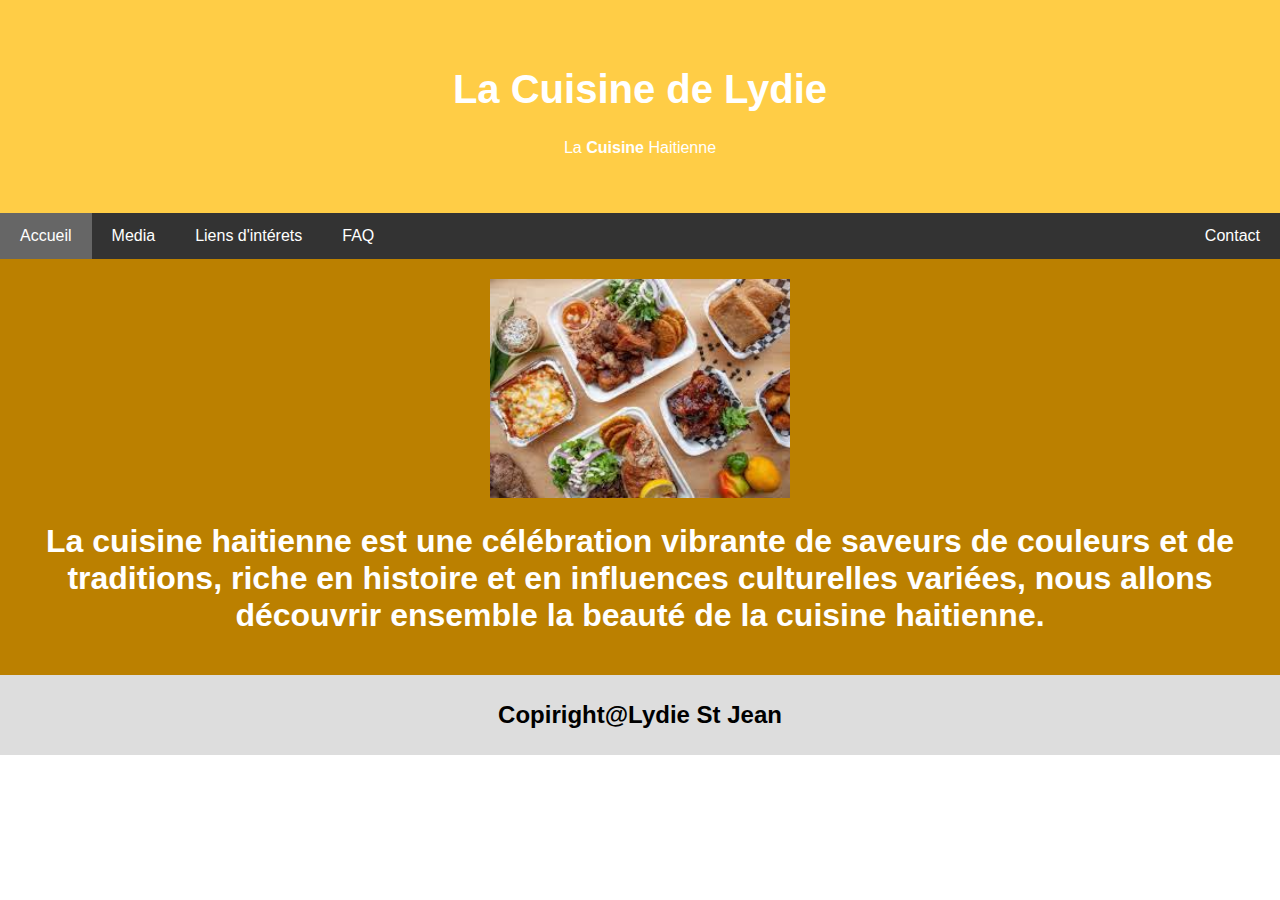
<file: index.html>
<!DOCTYPE html>
<html lang="fr">
<head>
<title>Acceuil</title>
<meta charset="UTF-8">
<meta name="viewport" content="width=device-width, initial-scale=1">
<link rel="stylesheet" type="text/css" href="AcceuilStyle.css">
</head>
<body>

<div class="header">
  <h1>La Cuisine de Lydie</h1>
  <p>La <b>Cuisine</b> Haitienne</p>
</div>

<div class="navbar">
  <a href="index.html" class="active">Accueil</a>
  <a href="Media.html">Media</a>
  <a href="Liens.html">Liens d'intérets</a>
  <a href="FAQ.html">FAQ</a>
  <a href="Contact.html" class="right">Contact</a>
</div>
<div class="fakeimg">
    <img src="AcceuilImage.jpg" alt="Cuisine" width="300px">
    <h1>La cuisine haitienne est une célébration vibrante de saveurs de couleurs et de traditions, riche en histoire et en influences culturelles variées, nous allons découvrir ensemble la beauté de la cuisine haitienne. </h1>
    <p>

    </p>
</div>

<div class="footer">
  <h2>Copiright@Lydie St Jean</h2>
</div>

</body>
</html>
</file>
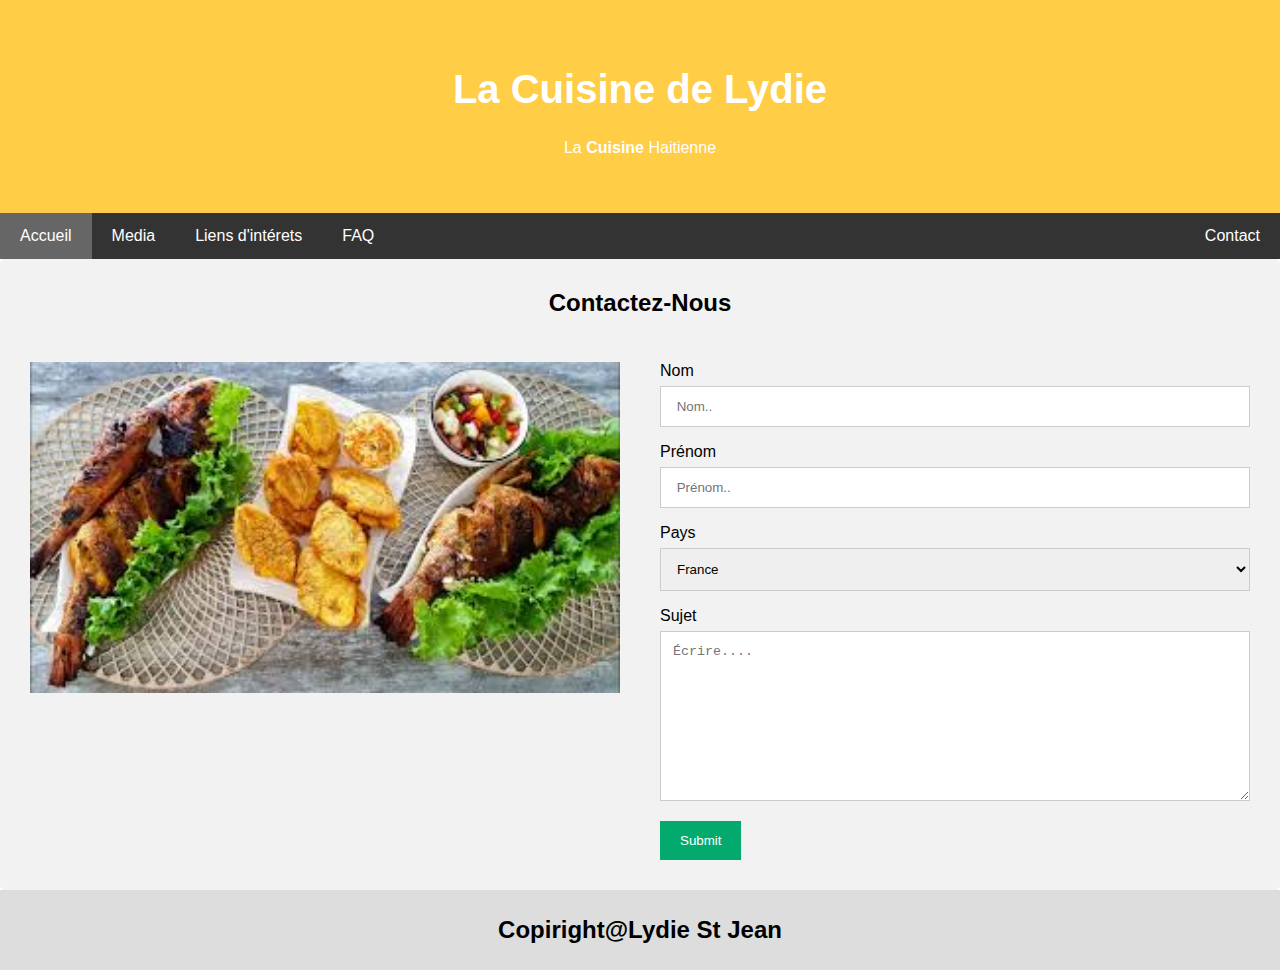
<file: Contact.html>
<!DOCTYPE html>
<html>
<head>
<meta name="viewport" content="width=device-width, initial-scale=1">
<link rel="stylesheet" type="text/css" href="AcceuilStyle.css">
<link rel="stylesheet" type="text/css" href="ContactStyle.css">
</head>
<body>

    <div class="header">
      <h1>La Cuisine de Lydie</h1>
      <p>La <b>Cuisine</b> Haitienne</p>
    </div>
    
    <div class="navbar">
        <a href="Acceuil.html" class="active">Accueil</a>
        <a href="Media.html">Media</a>
        <a href="Liens.html">Liens d'intérets</a>
        <a href="FAQ.html">FAQ</a>
        <a href="Contact.html" class="right">Contact</a>
    </div>


<div class="container">
  <div style="text-align:center">
    <h2>Contactez-Nous</h2>
  </div>
  <div class="row">
    <div class="column">
      <img src="ContactImage.jpg" style="width:100%">
    </div>
    <div class="column">
      <form action="/action_page.php">
        <label for="fname">Nom</label>
        <input type="text" id="fname" name="firstname" placeholder=" Nom..">
        <label for="lname">Prénom</label>
        <input type="text" id="lname" name="lastname" placeholder=" Prénom..">
        <label for="country">Pays</label>
        <select id="country" name="country">
          <option value="australia">France</option>
          <option value="canada">Canada</option>
          <option value="usa">USA</option>
        </select>
        <label for="subject">Sujet</label>
        <textarea id="subject" name="subject" placeholder="Écrire...." style="height:170px"></textarea>
        <input type="submit" value="Submit">
      </form>
    </div>
  </div>
</div>
<div class="footer">
    <h2>Copiright@Lydie St Jean</h2>
  </div>
</body>
</html>
</file>
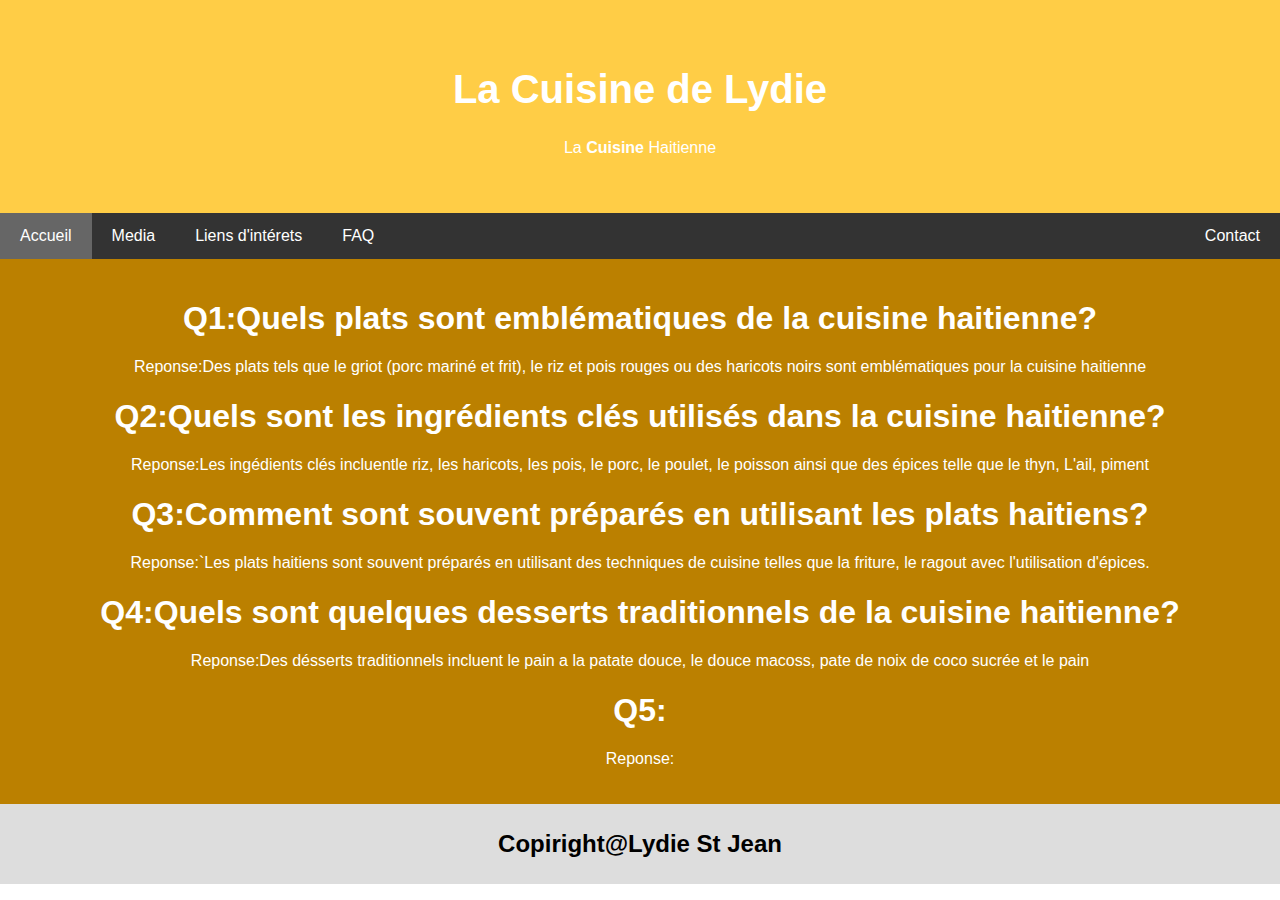
<file: FAQ.html>
<!DOCTYPE html>
<html lang="fr">
<head>
<title>accueil</title>
<meta charset="UTF-8">
<meta name="viewport" content="width=device-width, initial-scale=1">
<link rel="stylesheet" type="text/css" href="AcceuilStyle.css">
</head>
<body>

<div class="header">
  <h1>La Cuisine de Lydie</h1>
  <p>La <b>Cuisine</b> Haitienne</p>
</div>

<div class="navbar">
  <a href="Acceuil.html" class="active">Accueil</a>
  <a href="Media.html">Media</a>
  <a href="Liens.html">Liens d'intérets</a>
  <a href="FAQ.html">FAQ</a>
  <a href="Contact.html" class="right">Contact</a>
</div>
<div class="fakeimg">
<h1> Q1:Quels plats sont emblématiques de la cuisine haitienne? </h1>
<p> Reponse:Des plats tels que le griot (porc mariné et frit), le riz et pois rouges ou des haricots noirs sont emblématiques pour la cuisine haitienne </p>
<h1> Q2:Quels sont les ingrédients clés utilisés dans la cuisine haitienne?</h1>
<p> Reponse:Les ingédients clés incluentle riz, les haricots, les pois, le  porc, le poulet, le poisson ainsi que des épices telle que le thyn, L'ail, piment</p>
<h1> Q3:Comment sont souvent préparés en utilisant les plats haitiens? </h1>
<p>Reponse:`Les plats haitiens sont souvent préparés en utilisant des techniques de cuisine telles que la friture, le ragout avec l'utilisation d'épices.</p>
<h1> Q4:Quels sont quelques desserts traditionnels de la cuisine haitienne? </h1>
<p> Reponse:Des désserts traditionnels incluent le pain a la patate douce, le douce macoss, pate de noix de coco sucrée et le pain  </p>
<h1> Q5: </h1>
<p>Reponse: </p>
</div>



<div class="footer">
    <h2>Copiright@Lydie St Jean</h2>
  </div>
  
  </body>
  </html>
</file>
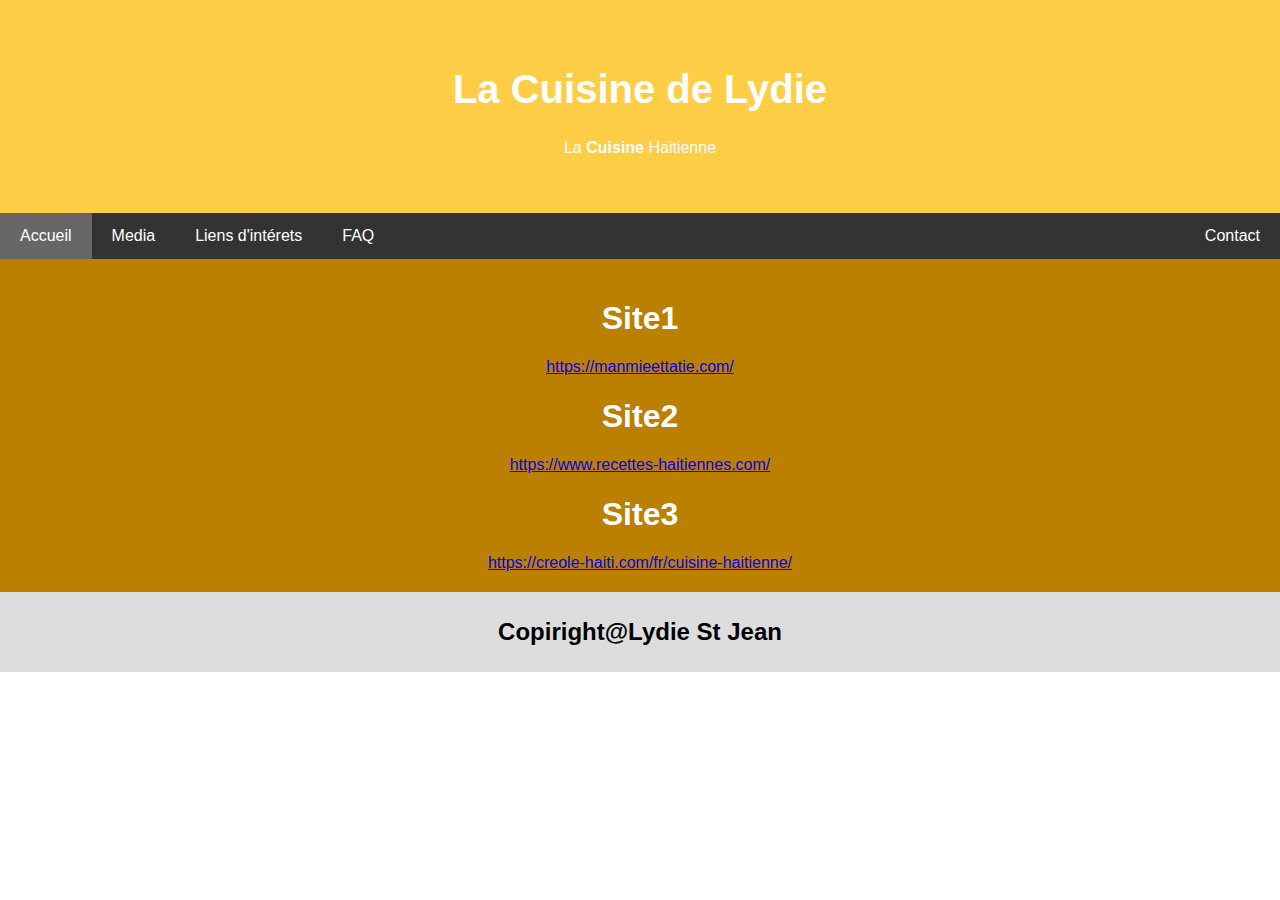
<file: Liens.html>
<!DOCTYPE html>
<html lang="fr">
<head>
<title>Acceuil</title>
<meta charset="UTF-8">
<meta name="viewport" content="width=device-width, initial-scale=1">
<link rel="stylesheet" type="text/css" href="AcceuilStyle.css">
</head>
<body>

<div class="header">
  <h1>La Cuisine de Lydie</h1>
  <p>La <b>Cuisine</b> Haitienne</p>
</div>

<div class="navbar">
  <a href="Acceuil.html" class="active">Accueil</a>
  <a href="Media.html">Media</a>
  <a href="Liens.html">Liens d'intérets</a>
  <a href="FAQ.html">FAQ</a>
  <a href="Contact.html" class="right">Contact</a>
</div>
<div class="fakeimg">
    <h1>Site1</h1>
    <a href="https://manmieettatie.com/" target="_blank">https://manmieettatie.com/</a>
    <h1>Site2</h1>
    <a href="https://www.recettes-haitiennes.com/" target="_blank">https://www.recettes-haitiennes.com/</a>
    <h1>Site3</h1>
    <a href="https://creole-haiti.com/fr/cuisine-haitienne/" target="_blank">https://creole-haiti.com/fr/cuisine-haitienne/</a>

</div>

<div class="footer">
        <h2>Copiright@Lydie St Jean</h2>
</div>
      
</body>
</html>
</file>
<file: AcceuilStyle.css>
* {
  box-sizing: border-box;
}

/* Style the body */
body {
  font-family: Arial, Helvetica, sans-serif;
  margin: 0;
}

/* Header/logo Title */
.header {
  padding: 40px;
  text-align: center;
  background: #ffc118cc;
  color: white;
}

/* Increase the font size of the heading */
.header h1 {
  font-size: 40px;
}

/* Sticky navbar - toggles between relative and fixed, depending on the scroll position. It is positioned relative until a given offset position is met in the viewport - then it "sticks" in place (like position:fixed). The sticky value is not supported in IE or Edge 15 and earlier versions. However, for these versions the navbar will inherit default position */
.navbar {
  overflow: hidden;
  background-color: #333;
  position: sticky;
  position: -webkit-sticky;
  top: 0;
}

/* Style the navigation bar links */
.navbar a {
  float: left;
  display: block;
  color: white;
  text-align: center;
  padding: 14px 20px;
  text-decoration: none;
}


/* Right-aligned link */
.navbar a.right {
  float: right;
}

/* Change color on hover */
.navbar a:hover {
  background-color: #ddd;
  color: black;
}

/* Active/current link */
.navbar a.active {
  background-color: #666;
  color: white;
}

/* Column container */
.row {  
  display: -ms-flexbox; /* IE10 */
  display: flex;
  -ms-flex-wrap: wrap; /* IE10 */
  flex-wrap: wrap;
}

/* Create two unequal columns that sits next to each other */
/* Sidebar/left column */
.side {
  -ms-flex: 30%; /* IE10 */
  flex: 30%;
  background-color: #f1f1f1;
  padding: 20px;
}

/* Main column */
.main {   
  -ms-flex: 70%; /* IE10 */
  flex: 70%;
  background-color: white;
  padding: 20px;
}

/* Fake image, just for this example */
.fakeimg {
  background-color: #bb8000;
  width: 100%;
  padding: 20px;
  text-align: center;
  color: white;
}

/* Footer */
.footer {
  padding: 6px;
  text-align: center;
  background: #ddd;
}

/* Responsive layout - when the screen is less than 700px wide, make the two columns stack on top of each other instead of next to each other */
@media screen and (max-width: 700px) {
  .row {   
    flex-direction: column;
  }
}

/* Responsive layout - when the screen is less than 400px wide, make the navigation links stack on top of each other instead of next to each other */
@media screen and (max-width: 400px) {
  .navbar a {
    float: none;
    width: 100%;
  }
}
</file>
<file: ContactStyle.css>
body {
  font-family: Arial, Helvetica, sans-serif;
}

* {
  box-sizing: border-box;
}

/* Style inputs */
input[type=text], select, textarea {
  width: 100%;
  padding: 12px;
  border: 1px solid #ccc;
  margin-top: 6px;
  margin-bottom: 16px;
  resize: vertical;
}

input[type=submit] {
  background-color: #04AA6D;
  color: white;
  padding: 12px 20px;
  border: none;
  cursor: pointer;
}

input[type=submit]:hover {
  background-color: #45a049;
}

/* Style the container/contact section */
.container {
  border-radius: 5px;
  background-color: #f2f2f2;
  padding: 10px;
}

/* Create two columns that float next to eachother */
.column {
  float: left;
  width: 50%;
  margin-top: 6px;
  padding: 20px;
}

/* Clear floats after the columns */
.row:after {
  content: "";
  display: table;
  clear: both;
}

/* Responsive layout - when the screen is less than 600px wide, make the two columns stack on top of each other instead of next to each other */
@media screen and (max-width: 600px) {
  .column, input[type=submit] {
    width: 100%;
    margin-top: 0;
  }
}
</file>
